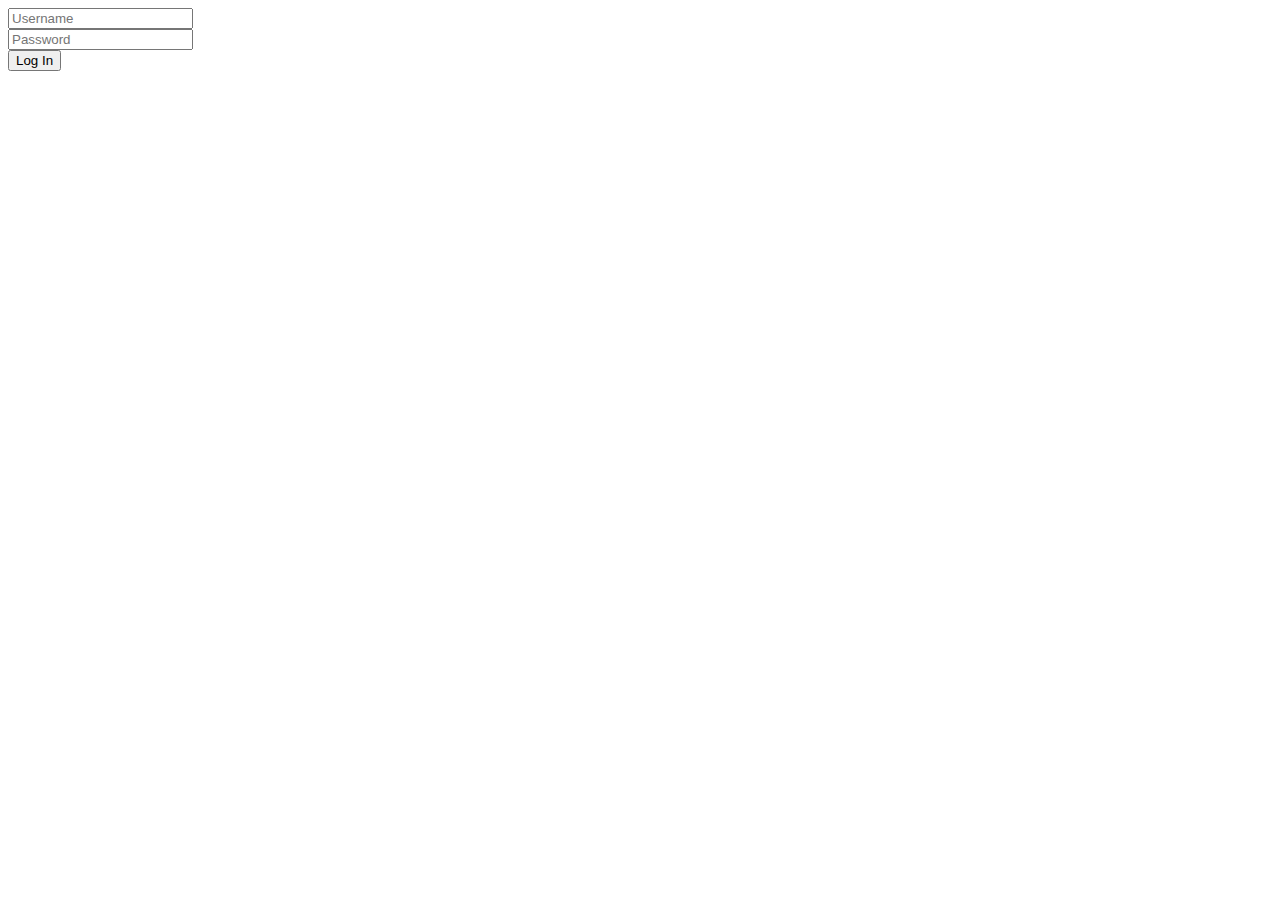
<file: templates/login.html>
<!DOCTYPE html>
<html lang="en">
<head>
    <meta charset="UTF-8">
    <title>ChatX123 - Login</title>
</head>
<body>
    <form method="POST">
      <div class="form-group">
        <input type="text" class="form-control" id="username" name="username" aria-describedby="userBar" placeholder="Username">
      </div>
      <div class="form-group">
        <input type="password" class="form-control" id="password" name="password" placeholder="Password">
      </div>
      <button type="submit" class="btn btn-primary">Log In</button>
    </form>
</body>
</html>
</file>
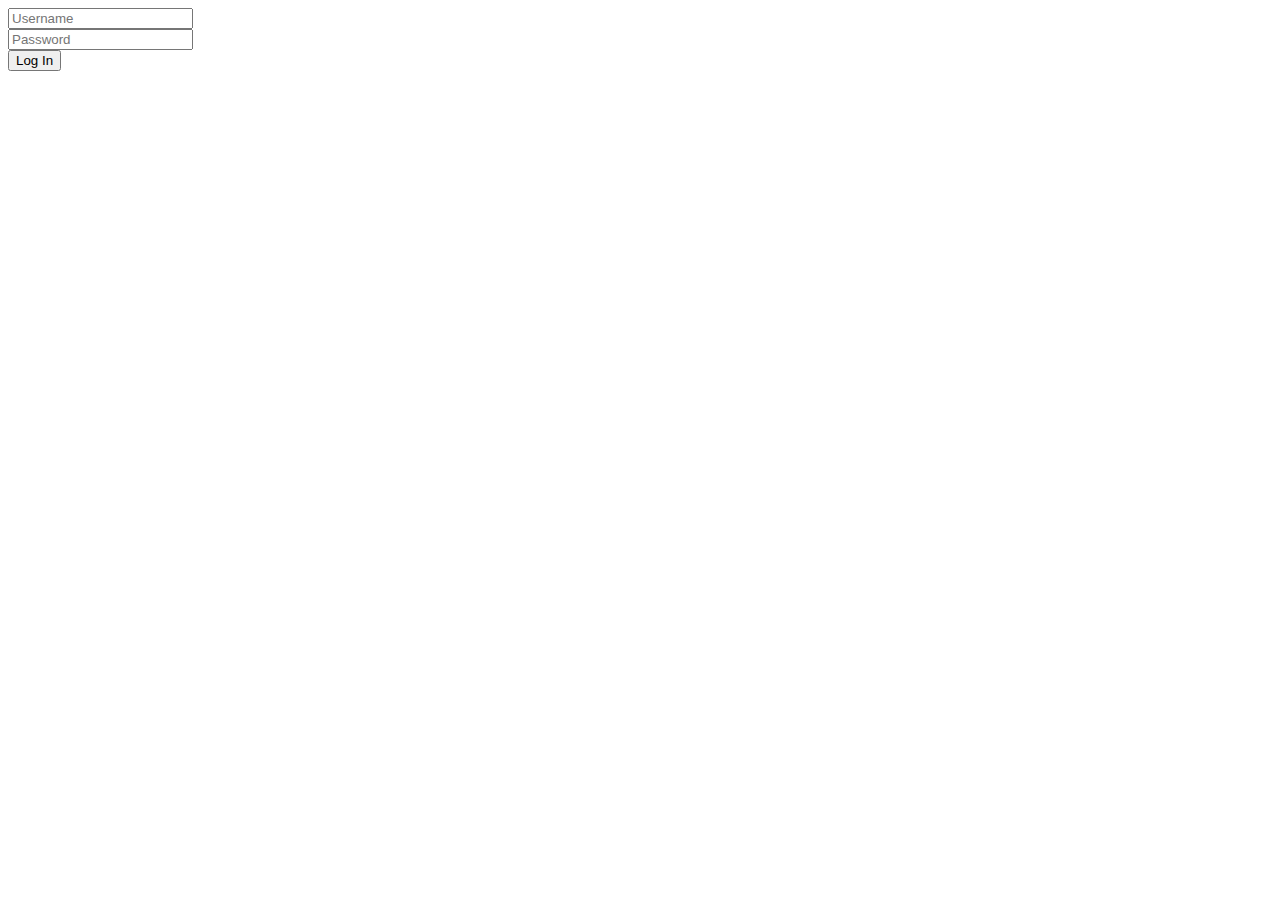
<file: martin.carrasco/UI/templates/login.html>
<!DOCTYPE html>
<html lang="en">
<head>
    <meta charset="UTF-8">
    <title>ChatX123 - Login</title>
</head>
<body>
    <form method="POST">
      <div class="form-group">
        <input type="text" class="form-control" id="username" name="username" aria-describedby="userBar" placeholder="Username">
      </div>
      <div class="form-group">
        <input type="password" class="form-control" id="password" name="password" placeholder="Password">
      </div>
      <button type="submit" class="btn btn-primary">Log In</button>
    </form>
</body>
</html>
</file>
